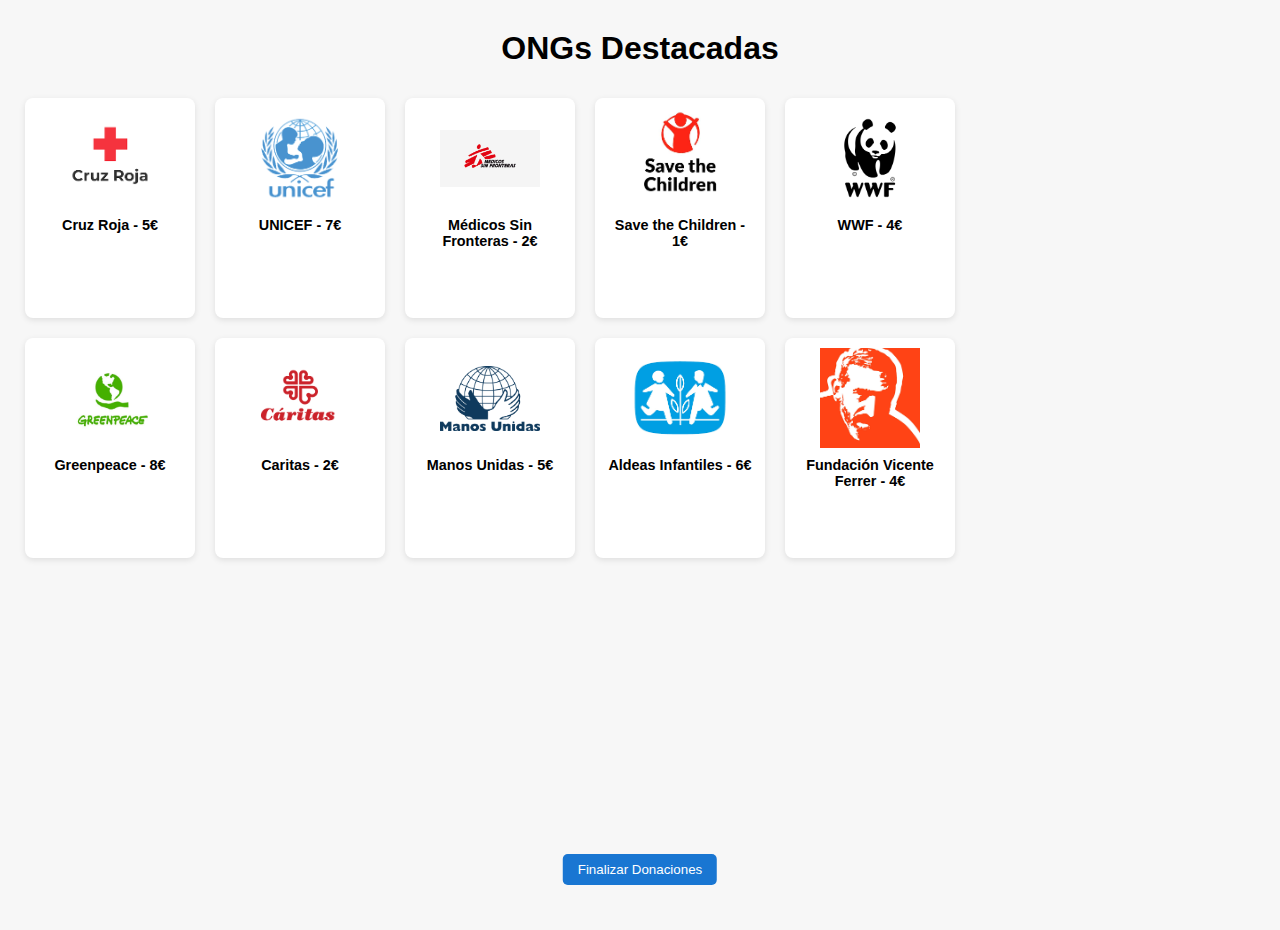
<file: html/index.html>
<!DOCTYPE html>
<html lang="es">

<head>
    <meta charset="UTF-8">
    <meta name="viewport" content="width=device-width, initial-scale=1.0">
    <title>ONGs - Gestor de Donaciones</title>
    <link rel="stylesheet" href="../css/style.css">
</head>

<body>
    <h1 style="text-align:center; margin-top:30px;">ONGs Destacadas</h1>
    <div class="general">
        <div class="recuadro">
            <img src="../imagenes/cruzRoja.png" name="Cruz Roja" onclick="donar(this)">
            <div class="nombre">Cruz Roja - 5€</div>
        </div>
        <div class="recuadro">
            <img src="../imagenes/uniceflogo.png" name="UNICEF" onclick="donar(this)">
            <div class="nombre">UNICEF - 7€</div>
        </div>
        <div class="recuadro">
            <img src="../imagenes/medicossinfronteras.jpg" name="Médicos Sin Fronteras" onclick="donar(this)">
            <div class="nombre">Médicos Sin Fronteras - 2€</div>
        </div>
        <div class="recuadro">
            <img src="../imagenes/savethechildren.png" name="Save the Children" onclick="donar(this)">
            <div class="nombre">Save the Children - 1€</div>
        </div>
        <div class="recuadro">
            <img src="../imagenes/wwf.jpg" name="WWF" onclick="donar(this)">
            <div class="nombre">WWF - 4€</div>
        </div>
        <div class="recuadro">
            <img src="../imagenes/greenpeace.jpg" name="Greenpeace" onclick="donar(this)">
            <div class="nombre">Greenpeace - 8€</div>
        </div>
        <div class="recuadro">
            <img src="../imagenes/caritas.png" name="Caritas" onclick="donar(this)">
            <div class="nombre">Caritas - 2€</div>
        </div>
        <div class="recuadro">
            <img src="../imagenes/manosunidas.png" name="Manos Unidas" onclick="donar(this)">
            <div class="nombre">Manos Unidas - 5€</div>
        </div>
        <div class="recuadro">
            <img src="../imagenes/aldeasInfantiles.png" name="Aldeas Infantiles" onclick="donar(this)">
            <div class="nombre">Aldeas Infantiles - 6€</div>
        </div>
        <div class="recuadro">
            <img src="../imagenes/fundaciónFerrer.png" name="Fundación Vicente Ferrer" onclick="donar(this)">
            <div class="nombre">Fundación Vicente Ferrer - 4€</div>
        </div>
    </div>
    <div class="accion">
        <button id="finalizar" onclick=" finalizarDonacion()">Finalizar Donaciones</button>
    </div>
    <div id="resultado" class="resultado"></div>

    <script src="../scripts/scripts.js"></script>
</body>

</html>
</file>
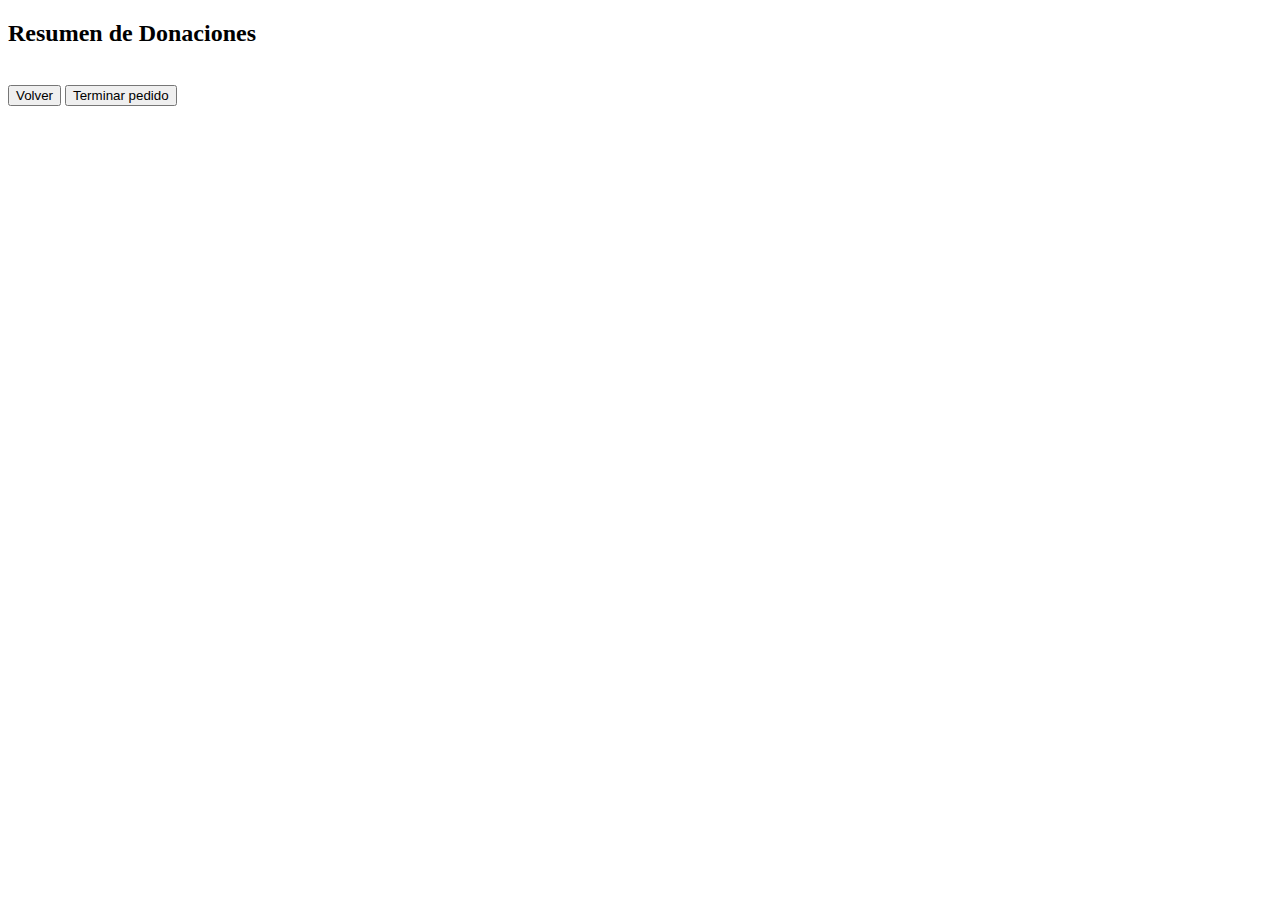
<file: html/resumen.html>
<!DOCTYPE html>
<html lang="es">
<head>
    <meta charset="UTF-8">
    <title>Resumen Donación</title>
</head>
<body>

    <h2>Resumen de Donaciones</h2>

    <div id="contenidoResumen"></div>

    <br>

    <button id="volver">Volver</button>
    <button id="terminar">Terminar pedido</button>

</body>
</html>
</file>
<file: css/style.css>
body {
    margin: 0;
    padding: 0;
    font-family: Arial, sans-serif;
    background-color: #f7f7f7;
    height: 100vh;           
    overflow: hidden;        
}

h1 {
    text-align: center;
    margin-top: 20px;
}


.contenedor {
    display: flex;
    height: calc(100vh - 80px); 
}


.general {
    width: 75%;
    display: flex;
    flex-wrap: wrap;
    justify-content: center;
    align-content: flex-start;
    gap: 20px;
    padding: 10px;
    overflow-y: auto; 
}

.recuadro {
    background: #fff;
    border-radius: 8px;
    box-shadow: 0 2px 6px rgba(0, 0, 0, 0.1);
    text-align: center;
    padding: 10px;
    width: 150px;
    height: 200px;
}

.recuadro img {
    width: 100px;
    height: 100px;
    object-fit: contain;
}

.nombre {
    font-weight: bold;
    font-size: 0.9em;
    margin: 5px 0;
}

.recuadro input {
    width: 80%;
    text-align: center;
    border: 1px solid #ccc;
    border-radius: 4px;
    padding: 4px;
    display: block;
    margin: 0 auto;
}


.lateral {
    width: 25%;
    background: #f0f0f0;
    border-left: 2px solid #ccc;
    padding: 10px;
    height: 100vh;         
    box-sizing: border-box;
    overflow-y: auto;      
    position: fixed;        
    top: 0;
    right: 0;
}

.lateral h3 {
    text-align: center;
}

.linea {
    padding: 5px;
    margin-bottom: 5px;
    border-radius: 5px;
}

.resaltado {
    background-color: #ffe7a1;
}


.accion {
    position: absolute;
    bottom: 15px;       
    left: 50%;
    transform: translateX(-50%);
    text-align: center;
}

button {
    padding: 8px 15px;
    background-color: #1976d2;
    color: white;
    border: none;
    border-radius: 5px;
    cursor: pointer;
}

button:hover {
    background-color: #1359a5;
}

.resultado {
    position: absolute;
    bottom: 60px;    
    left: 50%;
    transform: translateX(-50%);
    text-align: center;
    width: 60%;
}
</file>
